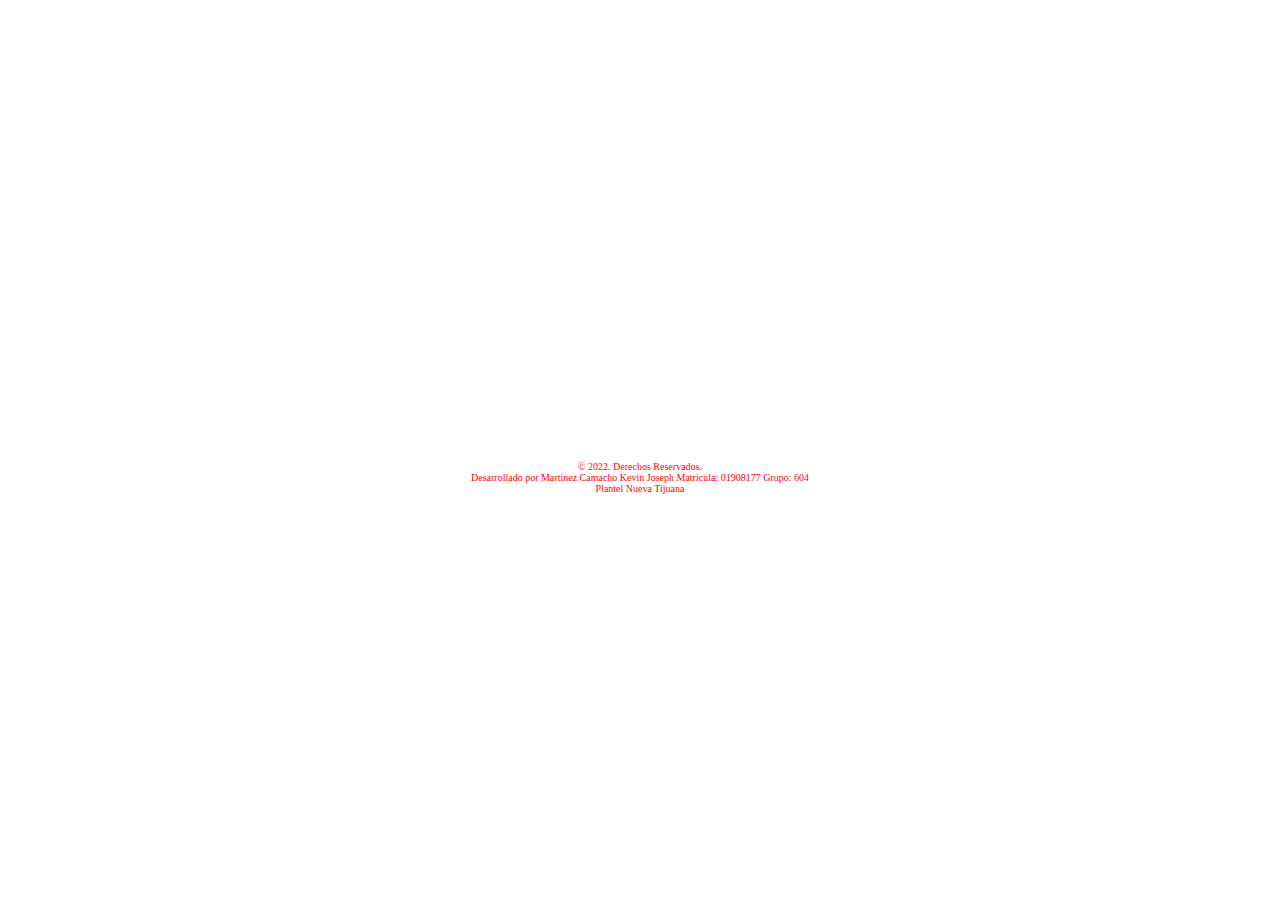
<file: inicio 2.html>
<html>
	<head>
		<title> Cuidado con el perro</title>
		<link rel="stylesheet" href="estilos.css">
	</head>
<body>
<meta http-equiv="refresh" content="5;URL=principal 2.HTML">
<br>
<br>
<br>
<br>
<br>
<br>
<br>
<center>
<iframe width="560" height="315" src="https://www.youtube.com/embed/KwZAFl7zqYc" title="YouTube video player" frameborder="0" allow="accelerometer; autoplay; clipboard-write; encrypted-media; gyroscope; picture-in-picture" allowfullscreen></iframe>
</center>

		<p align="center">
		<font size="1">
		&copy; 2022. Derechos Reservados. 
		<br>
		Desarrollado por Martinez Camacho Kevin Joseph Matricula: 01908177 Grupo: 604
		<br>
		Plantel Nueva Tijuana
		</font>
		</p>
		</hr>

</body>
</html>
</file>
<file: estilos.css>
body{
	background:#FFFFFF;
}

h1{
	font-size:30px;
	font-style:Tahoma; 
	text-align:center;
	color:#FF0000;
	
}
p{
	font-size:12px;
	font-style:Tahoma; 
	text-align:center;
	color:#FF0000;

}
table {
	border-style: solid;
	border-color: with;
	border: 2; 
	width: 90%;
	
}
td{
	background-color: FFFFFF;
	text-align: center;
}
th{
background-color: FFFFFF;
}
.titulo{
	font-size:40px;
	font-style:beba; 
	text-align:center;
	color:#000000 ;
	
}
.div1{
	border: 5px solid #9B0505;
	margin-top: 5px;
	margin-bottom: 5px;
	margin-left: 5px;
	background: #FFFFFF;
	text-align: center;
	position: absolute;
	left:0px;
	top:6px;
	width:99%;
	height:62px;
}
.con{
border-style: transp�rent;
border: 0;
background-color: transparent;
}
.contacto{
	border-style: solid;
	border-color: black;
	border: 2; 
	width: 30%;
	height: 30%;
}
.tama�o{
	width:500px; 
	height:250px;
}
.producto{
 width:25%;
}
.align{
align:center;
}
.texto{
	font-size:20px;
	font-style:Beba; 
	text-align:center;
	color:#000000;
}
.font{
color:#000000; 
font-size:50; 
font-style:tahoma;
}
.div2{
	background: url("fondoblanco.jpg");
	border: 0px groove #9B0505;
	Border-radius: 10px;
	margin: auto;
}
.div3{
	background:url("fondoblanco.jpg");
	border: 1px groove #9B0505;
	Border-radius: 15px;
	margin: auto;
}
.caja{
	height: 440px;
	width: 300px;
	border:1px solid # ;
	background: # ;
	margin: 5px;
	color: black;
	text-align: center;
	font-family: "Lato", sans-serif;
	display: inline-block;
}
.caja:hover{
		/* colcar sombra al div*/
		/* x y radio color*/
	box-shadow: 0 0 10px red;
		/* cambia el tama�o a escala del div*/
	transform: scale(1.3);
}
.caja-texto{
	padding-bottom: 5px;
	Padding-top: 2px;
	font-size: 30px ;
	color: black;
	font-weight:bold;

}
.texto-adicional{
	padding-top: 5px;
	font-size: 25 px;
}
@font-face{
	font-family:"Beba";
	src:url(Beba.otf);
}
#fuente-Beba{
	font-family:"Beba";
}
#fuente-google{
	font-family: 'Roboto', sans-serif;
}
.navegacion{
	display:flex;
	height:100px;
}
.navegacion-item{
	flex:1;
	color:#fff;
	font-weight:bold;
	font-size:15px;
	display:flex;
	transition: flex-grow 0.2s;
	justify-content:center;
	align-items:center:
}
.navegacion-item:hover{
	flex-grow:10;
}
.navegacion-item:hover  .navegacion-titulo{
	flex-grow:rotate(0);
}
.navegacion-item:nth-child(1){
	background:#A29F9E;
}
.navegacion-item:nth-child(2){
	background:#F4F4F4;
}
.navegacion-item:nth-child(3){
	background:#A29F9E;
}
.navegacion-item:nth-child(4){
	background:#F4F4F4;
}
.navegacion-titulo{
	margin:0;
	transform:rotate(-90deg);
	transition: transform 0.2s 0.2s;
}
</file>
